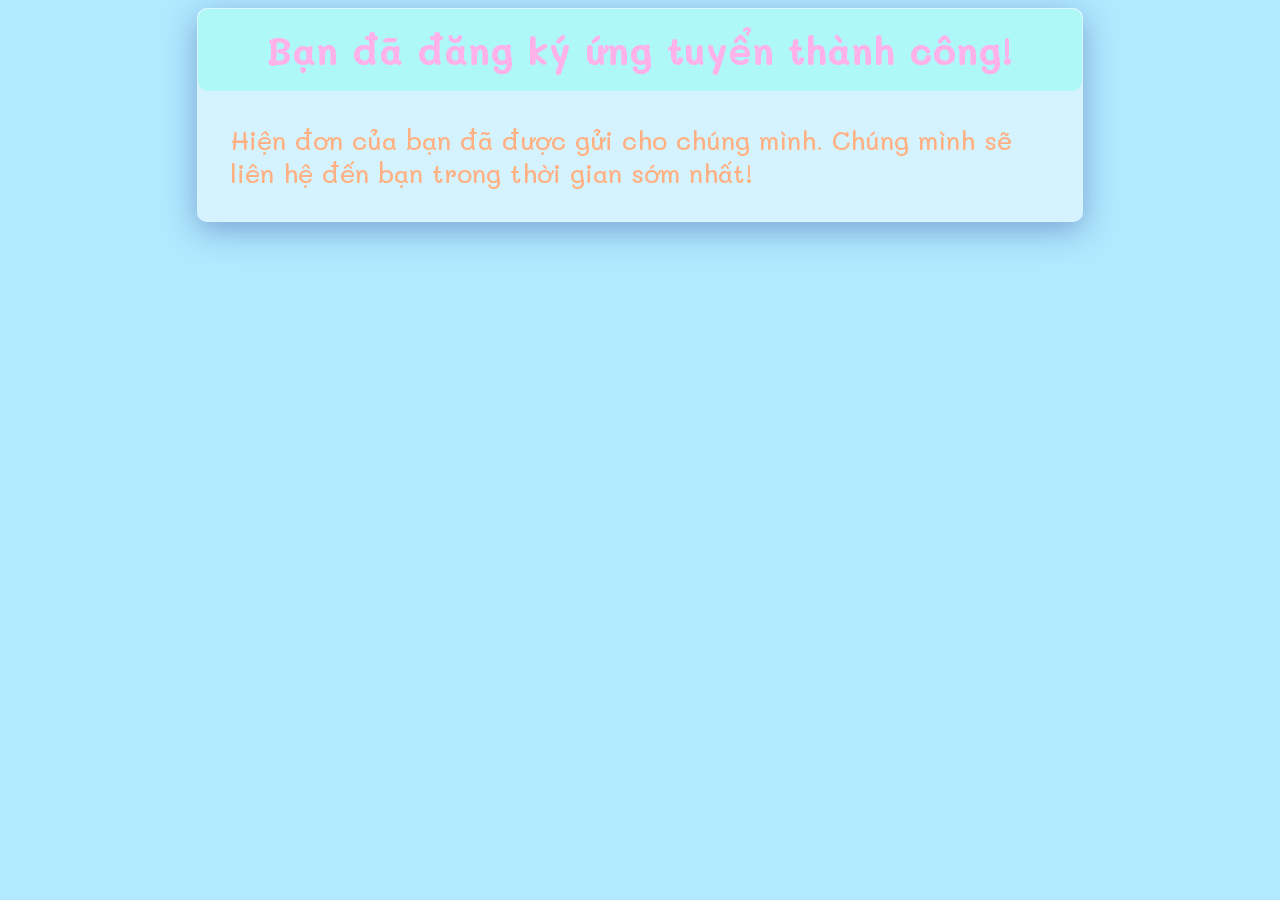
<file: public/success.html>
<!DOCTYPE html>
<html lang="en">
<head>
    <meta charset="UTF-8">
    <meta name="viewport" content="width=device-width, initial-scale=1.0">
    <link rel="stylesheet" href="./success.css"/>
    <link rel="icon" href="./LogoKHST.png">
    <title>Đăng ký thành công</title>
</head>
<body>
    <div class="container">
        <div class="card">
            <div class="title">Bạn đã đăng ký ứng tuyển thành công!</div>
            <div class="content">Hiện đơn của bạn đã được gửi cho chúng mình. Chúng mình sẽ liên hệ đến bạn trong thời gian sớm nhất!</div>
        </div>
    </div>
</body>
</html>
</file>
<file: public/success.css>
@import url('https://fonts.googleapis.com/css2?family=Mali:wght@300;400;500&display=swap');
body{
    background-color: #b1eaff;
    font-size: 1.6rem;
    font-family: 'Mali', cursive;
    box-sizing: border-box;
}

.container{
    display: flex;
    justify-content: center;
    align-items: center;
}

.container .card{
    width: 70%;
    background: rgba( 255, 255, 255, 0.45 );
    box-shadow: 0 8px 32px 0 rgba( 31, 38, 135, 0.37 );
    backdrop-filter: blur( 1.0px );
    -webkit-backdrop-filter: blur( 1.0px );
    border-radius: 10px;
    border: 1px solid rgba( 255, 255, 255, 0.18 );
    font-weight: 500;
}

.container .card .title{
    display: flex;
    justify-content: center;
    align-items: center;
    background-color: rgba(118, 255, 234, 0.4);
    border-radius: 10px;
    height: fit-content;
    color: #ffb1ea;
    font-size: 2.4rem;
    padding: 1rem;
    font-weight: 700;
}

.container .card .content{
    margin: 2rem;
    color: #ffb184;
}
</file>
